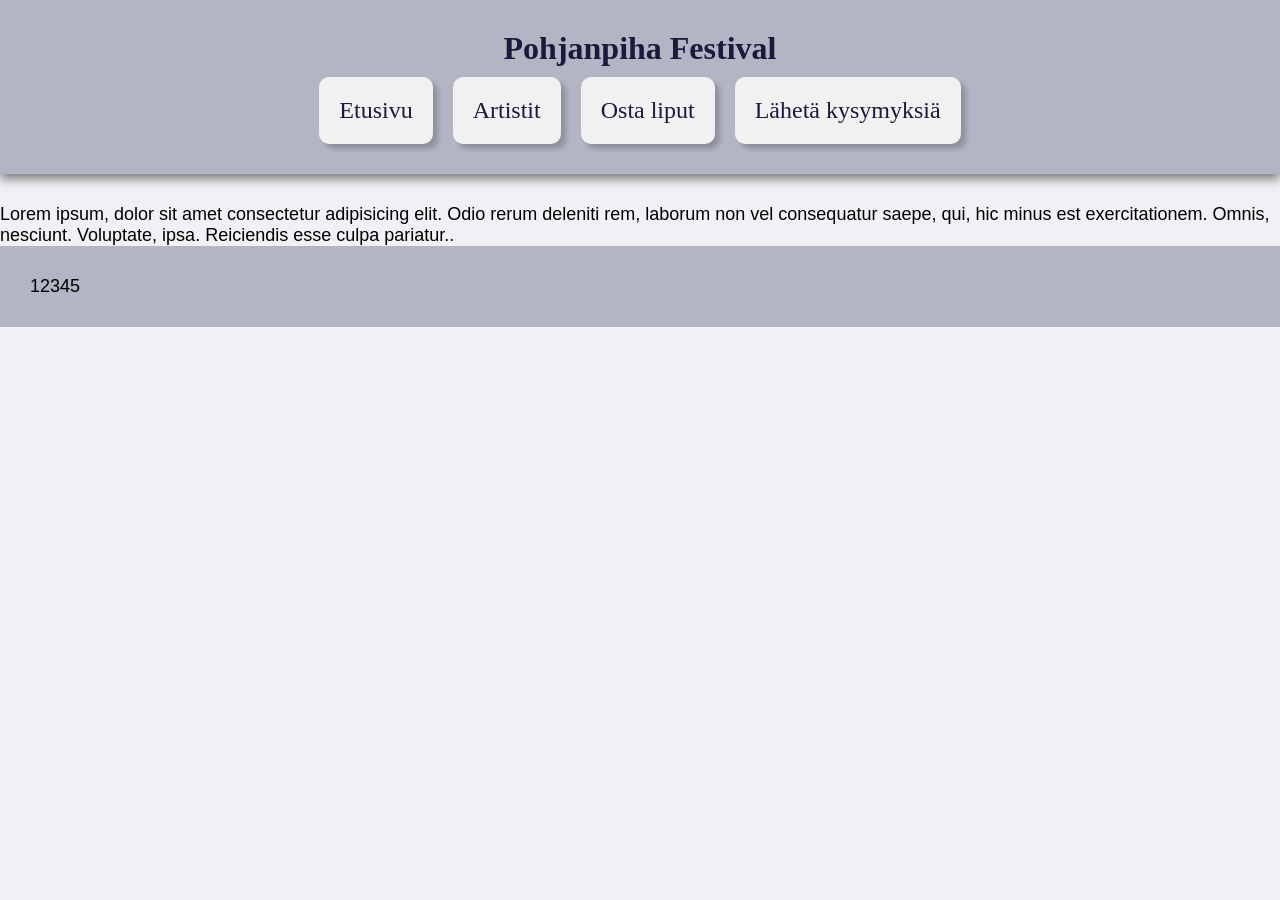
<file: index.html>
<!DOCTYPE html>
<html lang="fi">
<head>
  <link rel="stylesheet" href="tyyli.css">
  <title>Pohjanpiha Festival</title>
</head>

<body>
  <header>
    <h1>Pohjanpiha Festival</h1>
    <nav>
      <a href="index.html">Etusivu</a>
      <a href="about.html">Artistit</a>
      <a href="listing.html">Osta liput</a>
      <a href="contact.html">Lähetä kysymyksiä</a> 
    </nav>
  </header>
  
  <p>Lorem ipsum, dolor sit amet consectetur adipisicing elit. Odio rerum deleniti rem, laborum non vel consequatur saepe, qui, hic minus est exercitationem. Omnis, nesciunt. Voluptate, ipsa. Reiciendis esse culpa pariatur..</p>
  
  <footer>
    <p>
      12345

    </p>
  </footer>
</body>
</html>
</file>
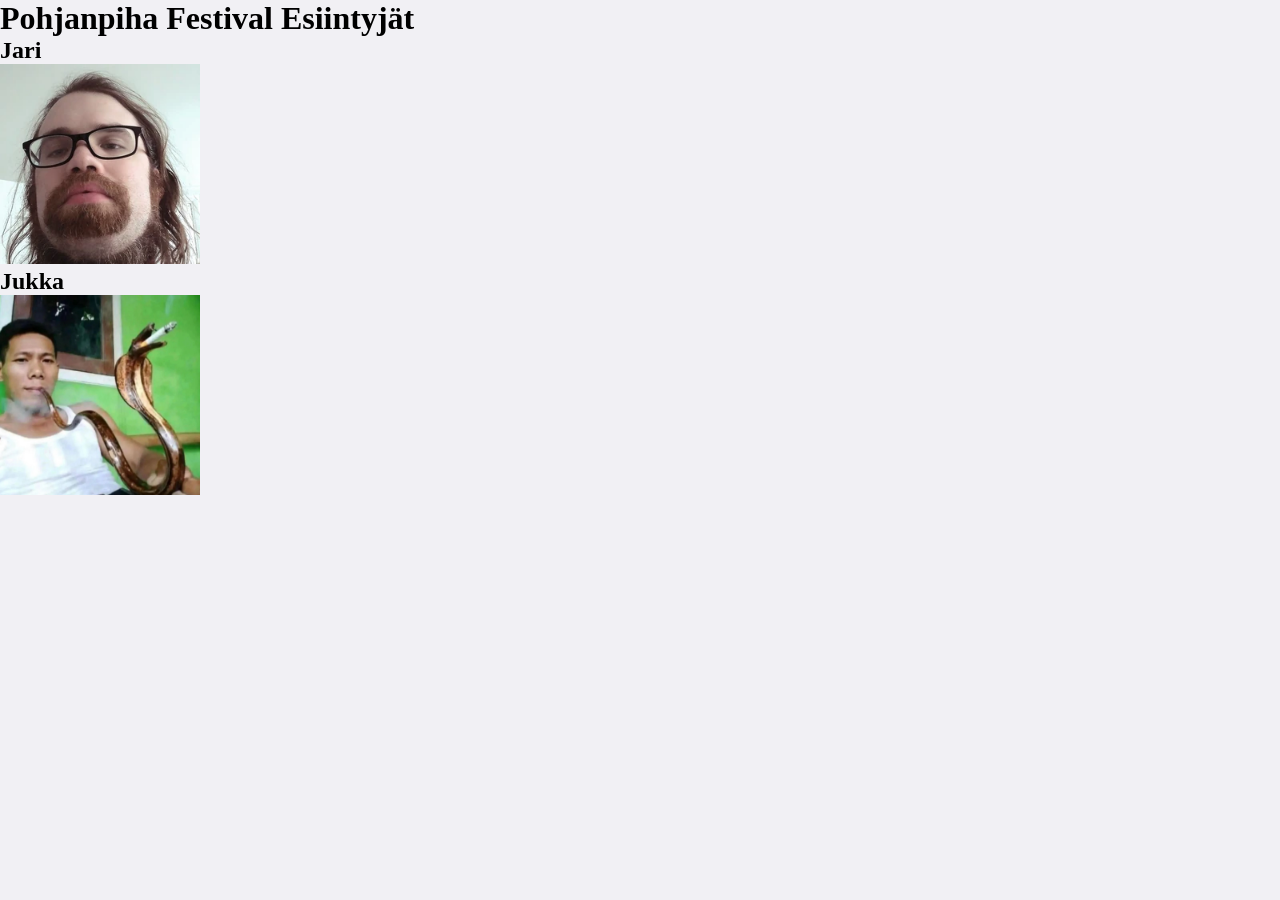
<file: esiintyjat.html>
<!DOCTYPE html>
<html lang="fi">
<head>
    <link rel="stylesheet" href="tyyli.css">
    <title>Pohjanpiha Festival Esiintyjät</title>
</head>
<body>
    <h1>Pohjanpiha Festival Esiintyjät</h1>
    <h2>Jari</h2>
    <img src="kuvat\jari.png" alt="jari" width="200" height="200">
    <h2>Jukka</h2>
    <img src="kuvat\jukka.png" alt="jukka" width="200" height="200">
    <h2></h2>
</body>
</html>
</file>
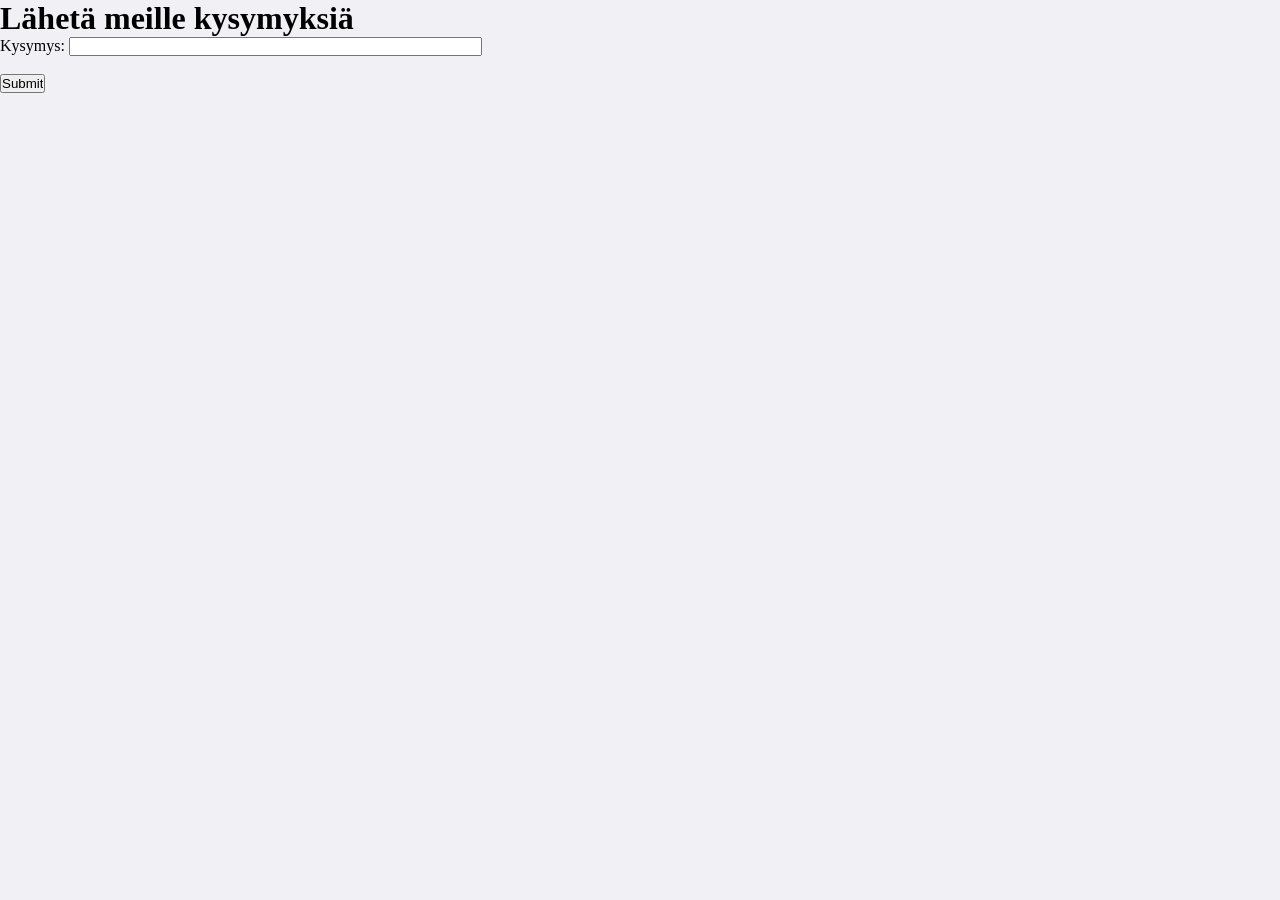
<file: kysymykset.html>
<!DOCTYPE html>
<html lang="fi">
<head>
    <link rel="stylesheet" href="tyyli.css">
    <title>Kysymykset</title>
</head>
<body>
    <h1>Lähetä meille kysymyksiä</h1>
    <form action="/action_page2.php">
    <label for="kysymys">Kysymys:</label>
    <input type="text" id="kysymys" name="kysymys" size="50"><br><br>
    <input type="submit" value="Submit">
</form>
</body>
</html>
</file>
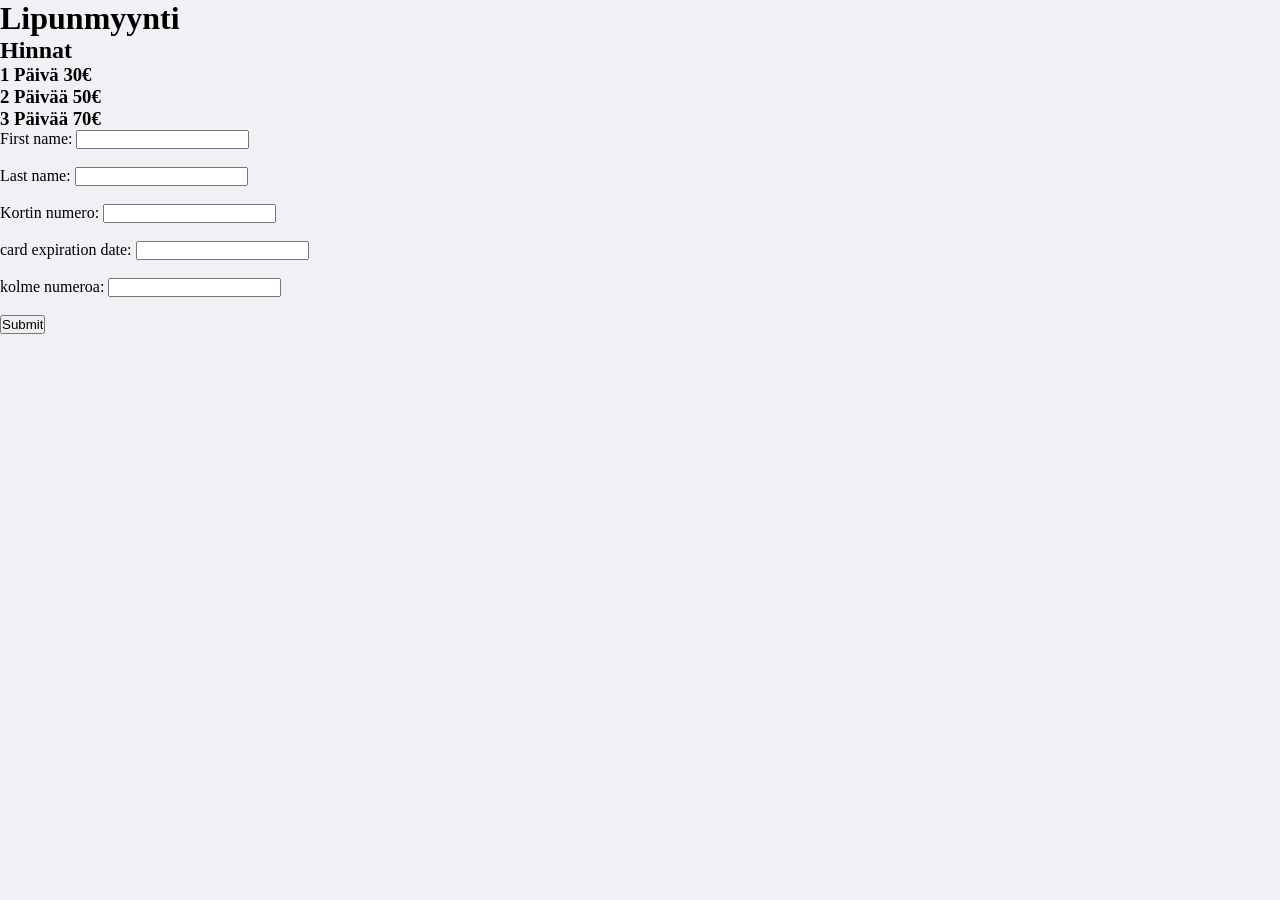
<file: liput.html>
<!DOCTYPE html>
<html lang="fi">
<head>
    <link rel="stylesheet" href="tyyli.css">
    <title>Lipunmyynti</title>
</head>
<body>
    <h1>Lipunmyynti</h1>
    <h2>Hinnat</h2>
    <h3>1 Päivä 30€</h3>
    <h3>2 Päivää 50€</h3>
    <h3>3 Päivää 70€</h3>
    <form action="/action_page.php">
    <label for="fname">First name:</label>
    <input type="text" id="fname" name="fname"><br><br>
    <label for="lname">Last name:</label>
    <input type="text" id="lname" name="lname"><br><br>
    <label for="cnumber">Kortin numero:</label>
    <input type="text" id="cnumber" name="cnumber"><br><br>
    <label for="edate">card expiration date:</label>
    <input type="text" id="edate" name="edate"><br><br>
    <label for="snumber">kolme numeroa:</label>
    <input type="text" id="snumber" name="snumber"><br><br>
    <input type="submit" value="Submit">
</body>
</html>
</file>
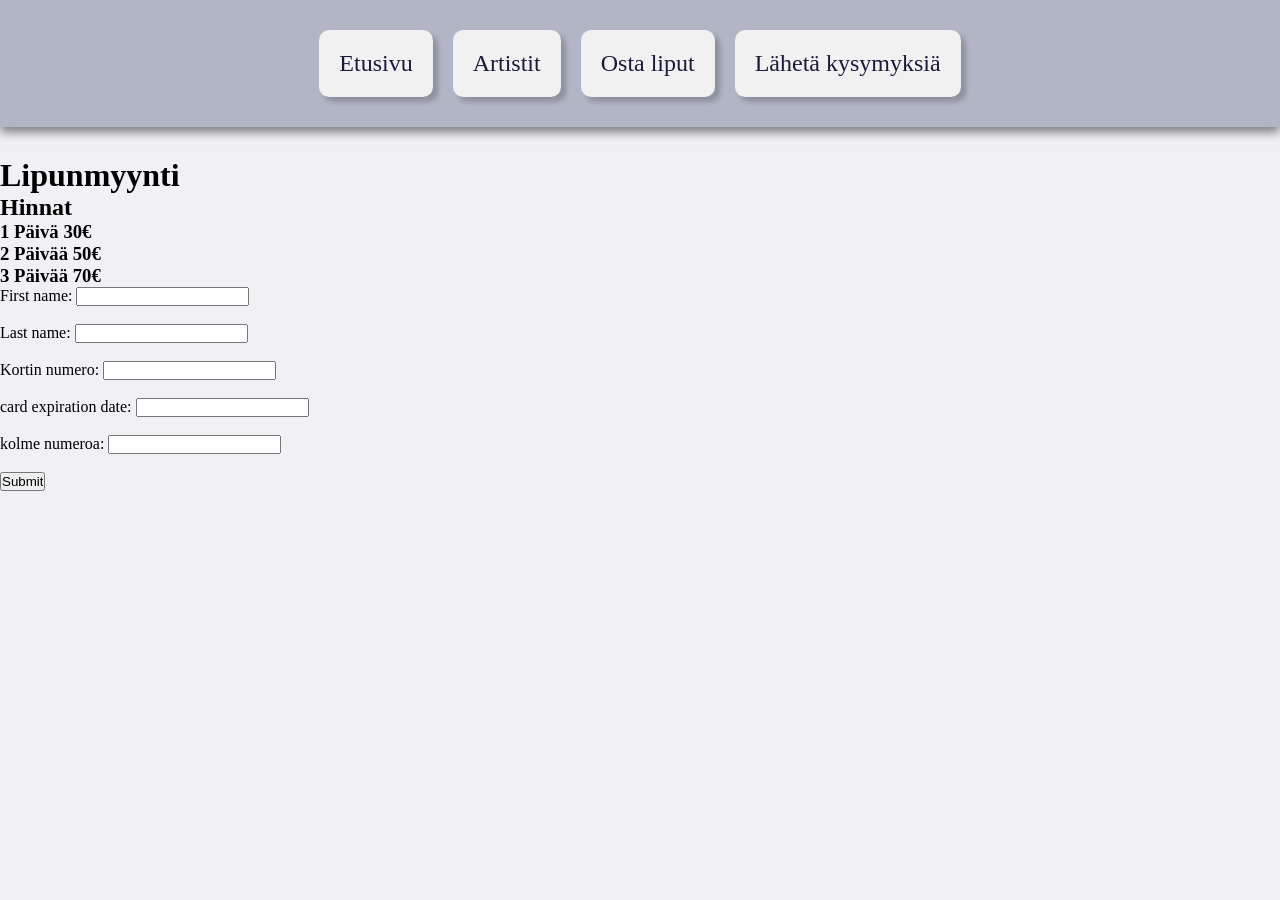
<file: listing.html>
<!DOCTYPE html>
<html lang="fi">
<head>
    <link rel="stylesheet" href="tyyli.css">
    <title>Lipunmyynti</title>
</head>
<body>
    <header>
        <nav>
            <a href="index.html">Etusivu</a>
            <a href="about.html">Artistit</a>
            <a href="listing.html">Osta liput</a>
            <a href="contact.html">Lähetä kysymyksiä</a> 
        </nav>
    </header>

    </header>
    <h1>Lipunmyynti</h1>
    <h2>Hinnat</h2>
    <h3>1 Päivä 30€</h3>
    <h3>2 Päivää 50€</h3>
    <h3>3 Päivää 70€</h3>
    <form action="/action_page.php">
    <label for="fname">First name:</label>
    <input type="text" id="fname" name="fname"><br><br>
    <label for="lname">Last name:</label>
    <input type="text" id="lname" name="lname"><br><br>
    <label for="cnumber">Kortin numero:</label>
    <input type="text" id="cnumber" name="cnumber"><br><br>
    <label for="edate">card expiration date:</label>
    <input type="text" id="edate" name="edate"><br><br>
    <label for="snumber">kolme numeroa:</label>
    <input type="text" id="snumber" name="snumber"><br><br>
    <input type="submit" value="Submit">
    
</body>
</html>
</file>
<file: tyyli.css>
*
{
    padding: 0px;
    margin: 0px;
}
body
{
    padding: 0px;
    background-color: rgb(241, 240, 244);
}
header h1
{
    text-align: center;
    color: rgb(26, 26, 60);
    margin: 0px 0px 10px 0px;
}
p
{
    font-size: large;
    font-family: Verdana, Geneva, Tahoma, sans-serif;
}
nav
{
    display: flex;
    flex-direction: row;
    justify-content: center;
    flex-wrap: wrap;
    align-items: center;
    gap: 20px;
}
header nav a
{
    background-color: #f1f1f1;
    padding: 20px;
    font-size: 24px;
    border-radius:  10px;
    text-decoration: none;
    color: rgb(26, 26, 60);
    box-shadow: 5px 5px 5px 0px rgba(0, 0, 0, 20%);
}
header nav a:hover
{
    background-color: rgb(140, 2, 2);
    color: beige;
}
header
{
    margin-bottom: 30px;
    box-shadow: 0px 5px 10px rgba(0, 0, 0, 50%);
    padding: 30px;
    background-color: rgb(177, 181, 196);

}
footer
{
    padding: 30px;
    background-color: rgb(177, 181, 196);
}
main
{
    display: flex;
    justify-content: center;
    flex-direction: column;
    align-items: center;
    gap: 30px;
}
main section
{
    column-gap: 20px;
    background-color: rgb(177, 181, 196);
    padding: 0px 20px 20px 20px;
    display: grid;
    grid-template-areas:
        "header MOI"
        "img text";
    grid-template-columns: 1fr 3fr;
    width: 50%;
    border-radius: 10px;
    box-shadow: 5px 5px 10px 0px rgba(0, 0, 0, 50%);
    min-width: 500px;
}
main section h2
{
    grid-area: header;
    text-align: center;
    color: rgb(26, 26, 60);
}
main section img
{
    grid-area: img;
    border-radius: 10px;
    box-shadow: 0px 0px 10px 5px rgba(0, 0, 0, 20%);
}
main section p
{
    grid-area: text;
    height: 100%;
    width: 100%;
    vertical-align: middle;
    color: rgb(26, 26, 60);
}

















/*
{
    display: flex;
    justify-content: center;
    flex-direction: column;
    align-items: center;
    background-color: rgb(177, 181, 196);
    box-shadow: 5px 5px 10px 0px rgba(0, 0, 0, 50%);
    padding: 30px;
    border-radius: 10px;
    
}
*/
</file>
